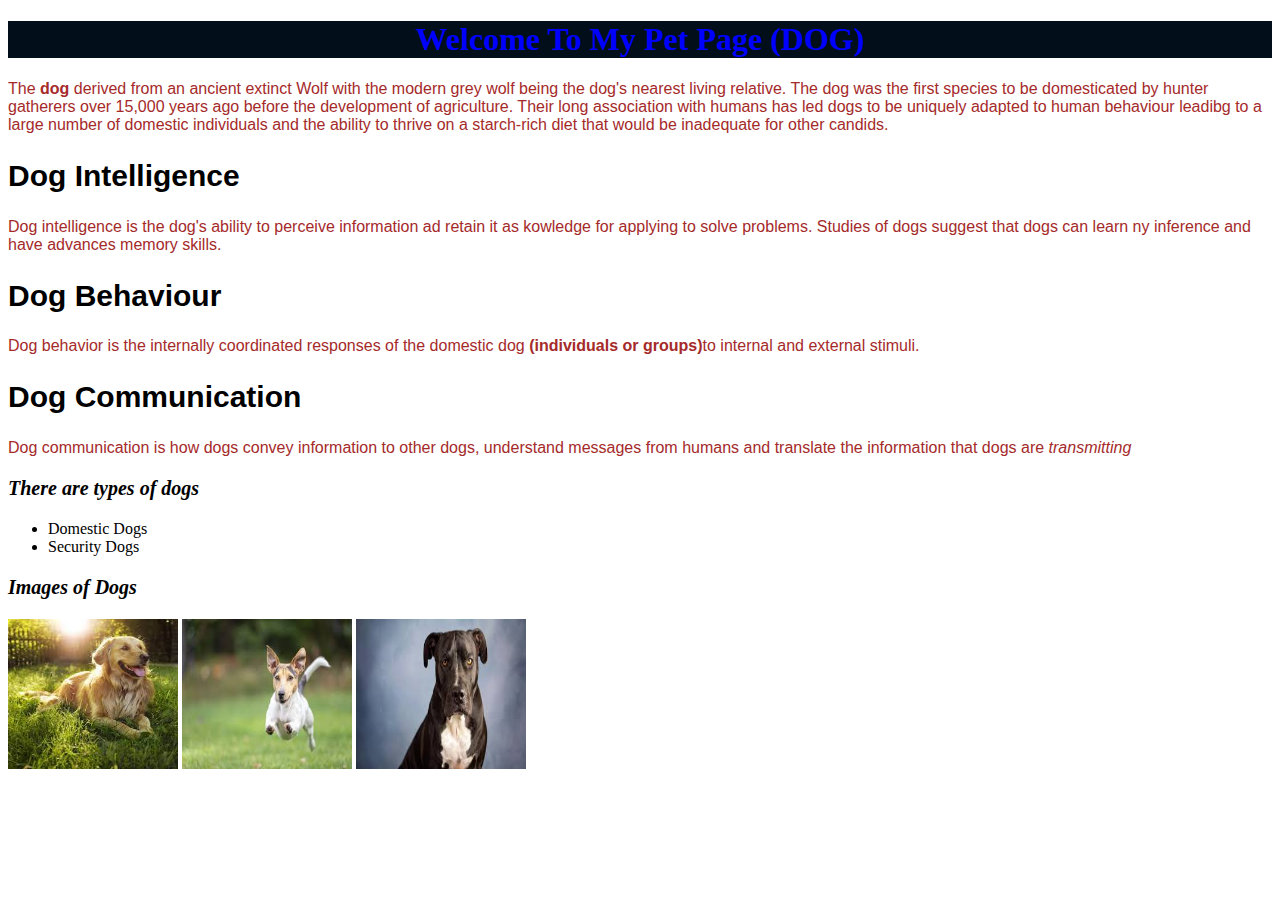
<file: index.html>
<!DOCTYPE html>
<html lang="en">
<head>
  <meta charset="UTF-8">
  <meta http-equiv="X-UA-Compatible" content="IE=edge">
  <meta name="viewport" content="width=<device-width>, initial-scale=1.0">
    <link href="css/styles.css" rel= "stylesheet" type="text/css">
  <title>Document</title>
</head>
<body>
<h1>Welcome To My Pet Page (DOG)</h1>
  <p>The <strong>dog</strong> derived from an ancient extinct Wolf with the modern grey wolf being the dog's nearest living relative. The dog was the first species to be domesticated by hunter gatherers over 15,000 years ago before the development of agriculture.
  Their long association with humans has led dogs to be uniquely adapted to human behaviour leadibg to a large number of domestic individuals and the ability to thrive on a starch-rich diet that would be inadequate for other candids.
  </p>
  <h2>Dog Intelligence</h2>
<p>Dog intelligence is the dog's ability to perceive information ad retain it as kowledge for applying to solve problems. Studies of dogs suggest that dogs can learn ny inference and have advances memory skills.</p>
<h2> Dog Behaviour</h2>
<p> Dog behavior is the internally coordinated responses of the domestic dog <strong>(individuals or groups)</strong>to internal and external stimuli.</p>
<h2>Dog Communication</h2>
<p>Dog communication is how dogs convey information to other dogs, understand messages from humans and translate the information that dogs are <em>transmitting</em></p>
<h3>There are types of dogs</h3>
<ul>
  <li>Domestic Dogs</li>
  <li>Security Dogs</li>
</ul>
<h3>Images of Dogs</h3>
<img src="images/download.jpg"  width=100px alt="a photo of a dog">
<img src="images/images.jpg"    width=150px alt= "a photo of a dog">
<img src="images/dog.jpg"       width=180px alt="a photo of a dog">

</body>
</html>
</file>
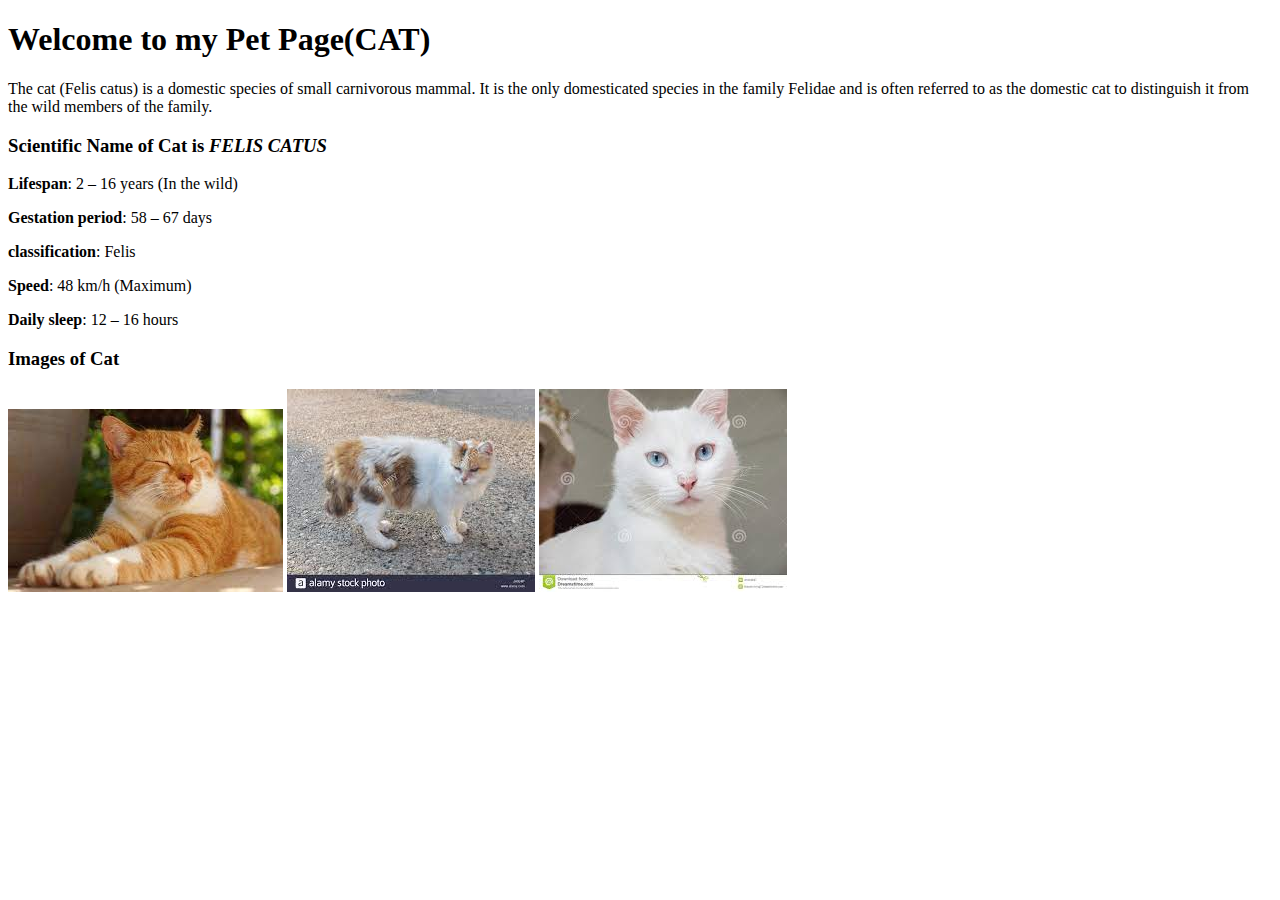
<file: cat.html>
<!DOCTYPE html>
<html lang="en">
<head>
  <meta charset="UTF-8">
  <meta http-equiv="X-UA-Compatible" content="IE=edge">
  <meta name="viewport" content="width=device-width, initial-scale=1.0">
  <title>Document</title>
</head>
<body>
  <h1>Welcome to my Pet Page(CAT)</h1>
  <p>The cat (Felis catus) is a domestic species of small carnivorous mammal. It is the only domesticated species in the family Felidae and is often referred to as the domestic cat to distinguish it from the wild members of the family.</p>
  <h3>Scientific Name of Cat is <em>FELIS CATUS</em> </h3>
    <p><strong>Lifespan</strong>: 2 – 16 years (In the wild)</p>
      <p><strong>Gestation period</strong>: 58 – 67 days</p>
      <p><strong>classification</strong>: Felis</p>
      <p><strong>Speed</strong>: 48 km/h (Maximum)</p>
      <p><strong>Daily sleep</strong>: 12 – 16 hours</p>
      <h3>Images of Cat</h3>
      <img src="images/cat1.jpg">
      <img src="images/cat 2.jpg">
      <img src="images/cat3.jpg">
</body>
</html>
</file>
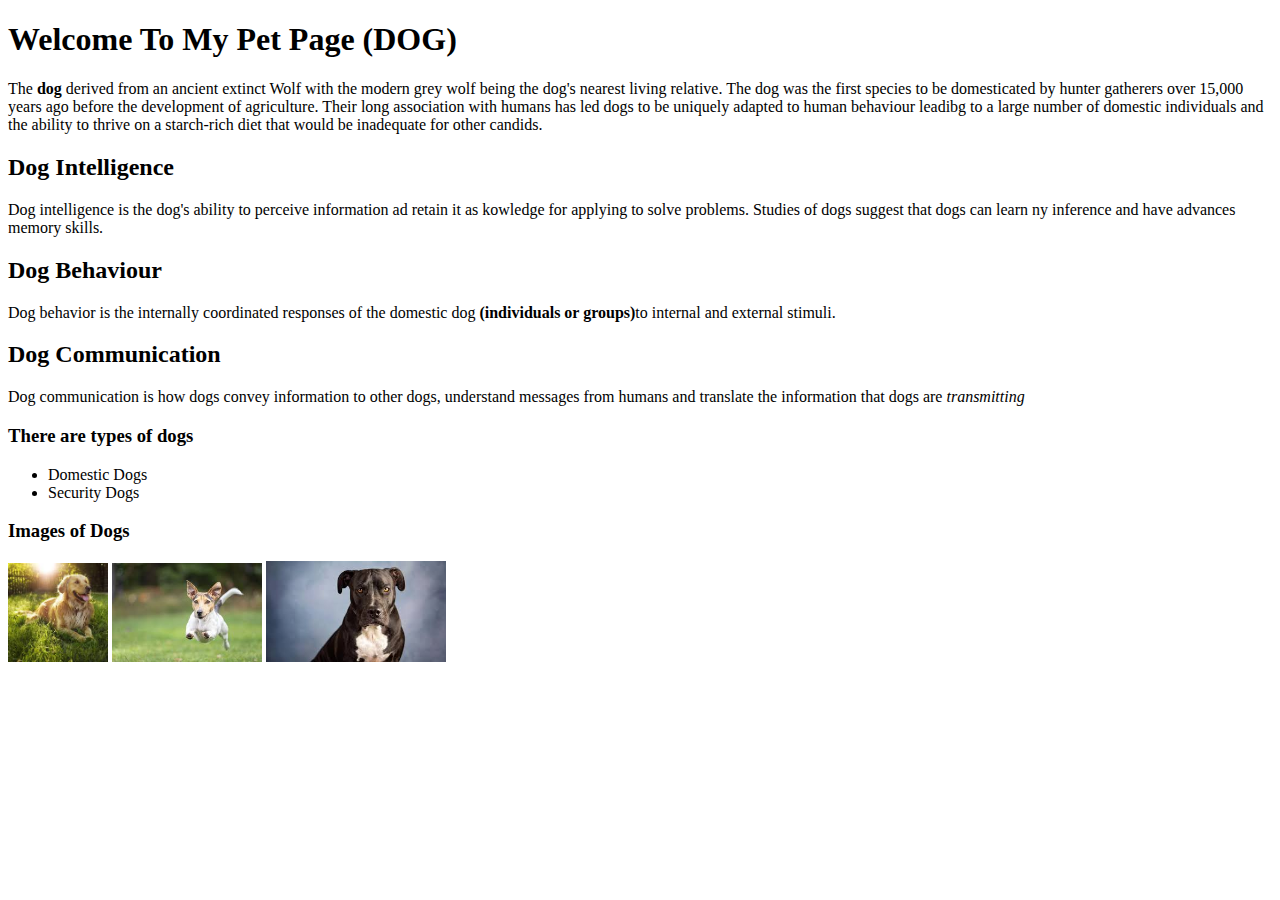
<file: Mydog.html>
<!DOCTYPE html>
<html lang="en">
<head>
  <meta charset="UTF-8">
  <meta http-equiv="X-UA-Compatible" content="IE=edge">
  <meta name="viewport" content="width=<device-width>, initial-scale=1.0">
  <title>Document</title>
</head>
<body>
<h1>Welcome To My Pet Page (DOG)</h1>
  <p>The <strong>dog</strong> derived from an ancient extinct Wolf with the modern grey wolf being the dog's nearest living relative. The dog was the first species to be domesticated by hunter gatherers over 15,000 years ago before the development of agriculture.
  Their long association with humans has led dogs to be uniquely adapted to human behaviour leadibg to a large number of domestic individuals and the ability to thrive on a starch-rich diet that would be inadequate for other candids.
  </p>
  <h2>Dog Intelligence</h2>
<p>Dog intelligence is the dog's ability to perceive information ad retain it as kowledge for applying to solve problems. Studies of dogs suggest that dogs can learn ny inference and have advances memory skills.</p>
<h2> Dog Behaviour</h2>
<p> Dog behavior is the internally coordinated responses of the domestic dog <strong>(individuals or groups)</strong>to internal and external stimuli.</p>
<h2>Dog Communication</h2>
<p>Dog communication is how dogs convey information to other dogs, understand messages from humans and translate the information that dogs are <em>transmitting</em></p>
<h3>There are types of dogs</h3>
<ul>
  <li>Domestic Dogs</li>
  <li>Security Dogs</li>
</ul>
<h3>Images of Dogs</h3>
<img src="download.jpg"  width=100px alt="a photo of a dog">
<img src="images.jpg"    width=150px alt= "a photo of a dog">
<img src="dog.jpg"       width=180px alt="a photo of a dog"

</body>
</html>
</file>
<file: css/styles.css>
h1 {
  color: blue;
  background-color: rgb(2, 14, 26);
  text-align: center;
}
h2 {
  font-family: Arial, Helvetica, sans-serif;
  font-size: 30px;
}
h3 {
  font-family: Times New Roman;
  font-style: italic;
  font-size: 20px;
}
img {
  width: 170px;
  height: 150px
}
p {
  font-family: sans-serif;
  color: brown;
</file>
